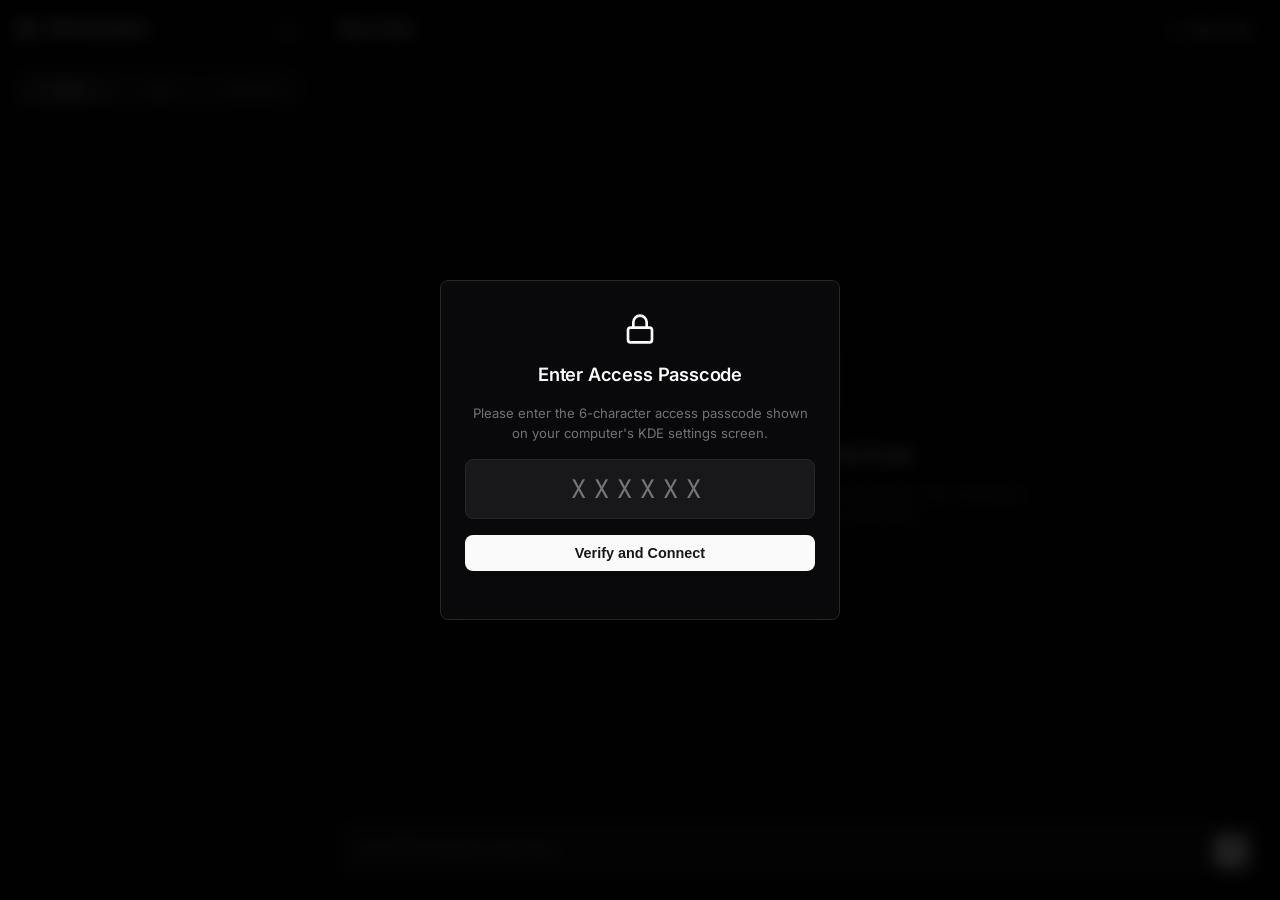
<file: contents/ui/web/index.html>
<!DOCTYPE html>
<html lang="en">
<head>
    <meta charset="UTF-8">
    <meta name="viewport" content="width=device-width, initial-scale=1.0, maximum-scale=1.0, user-scalable=no">
    <title>KDE Assistant</title>
    <link rel="preconnect" href="https://fonts.googleapis.com">
    <link rel="preconnect" href="https://fonts.gstatic.com" crossorigin>
    <link href="https://fonts.googleapis.com/css2?family=Inter:wght@300;400;500;600;700&family=JetBrains+Mono:wght@400;500;600&display=swap" rel="stylesheet">
    <link rel="stylesheet" href="style.css">
</head>
<body>
    <div id="app-container">
        <!-- Sidebar -->
        <aside id="sidebar">
            <div class="sidebar-header">
                <div class="header-logo">
                    <svg xmlns="http://www.w3.org/2000/svg" width="20" height="20" viewBox="0 0 24 24" fill="none" stroke="currentColor" stroke-width="2.5" stroke-linecap="round" stroke-linejoin="round" class="accent-icon"><path d="M12 8V4H8"/><rect width="16" height="12" x="4" y="8" rx="2"/><path d="M2 14h2"/><path d="M20 14h2"/><path d="M15 13v2"/><path d="M9 13v2"/></svg>
                    <h2>KDE Assistant</h2>
                </div>
                <div style="display: flex; gap: 6px; align-items: center;">
                    <button id="new-chat-btn" class="icon-btn-outline" title="New Chat">
                        <svg xmlns="http://www.w3.org/2000/svg" width="16" height="16" viewBox="0 0 24 24" fill="none" stroke="currentColor" stroke-width="2" stroke-linecap="round" stroke-linejoin="round"><path d="M5 12h14"/><path d="M12 5v14"/></svg>
                    </button>
                    <button id="close-sidebar-btn" class="icon-btn" title="Close Sidebar">
                        <svg xmlns="http://www.w3.org/2000/svg" width="18" height="18" viewBox="0 0 24 24" fill="none" stroke="currentColor" stroke-width="2" stroke-linecap="round" stroke-linejoin="round"><line x1="18" x2="6" y1="6" y2="18"/><line x1="6" x2="18" y1="6" y2="18"/></svg>
                    </button>
                </div>
            </div>

            <!-- Segmented Tabs (Shadcn style) -->
            <div class="sidebar-tabs">
                <button class="tab-btn active" data-tab="sessions">Chats</button>
                <button class="tab-btn" data-tab="tasks">Tasks</button>
                <button class="tab-btn" data-tab="memories">Memories</button>
            </div>

            <!-- Tab Content Containers -->
            <div class="tab-contents scroll-area">
                <!-- Chats List -->
                <div id="sessions-list" class="tab-content-panel active">
                    <!-- Dynamically populated -->
                </div>

                <!-- Tasks List -->
                <div id="tasks-list" class="tab-content-panel">
                    <!-- Dynamically populated -->
                </div>

                <!-- Memories List -->
                <div id="memories-list" class="tab-content-panel">
                    <!-- Dynamically populated -->
                </div>
            </div>
        </aside>

        <!-- Main Chat Area -->
        <main id="chat-container">
            <header id="chat-header">
                <button id="menu-toggle-btn" class="icon-btn">
                    <svg xmlns="http://www.w3.org/2000/svg" width="20" height="20" viewBox="0 0 24 24" fill="none" stroke="currentColor" stroke-width="2" stroke-linecap="round" stroke-linejoin="round"><line x1="4" x2="20" y1="12" y2="12"/><line x1="4" x2="20" y1="6" y2="6"/><line x1="4" x2="20" y1="18" y2="18"/></svg>
                </button>
                <h1 id="session-title">New Chat</h1>
                <div class="header-actions">
                    <button id="header-new-chat-btn" class="icon-btn-outline" title="New Chat">
                        <svg xmlns="http://www.w3.org/2000/svg" width="14" height="14" viewBox="0 0 24 24" fill="none" stroke="currentColor" stroke-width="2.5" stroke-linecap="round" stroke-linejoin="round"><path d="M5 12h14"/><path d="M12 5v14"/></svg>
                        <span>New Chat</span>
                    </button>
                </div>
            </header>

            <!-- Chat flow area -->
            <section id="chat-flow" class="scroll-area">
                <div class="empty-state">
                    <div class="assistant-logo-container">
                        <svg xmlns="http://www.w3.org/2000/svg" width="48" height="48" viewBox="0 0 24 24" fill="none" stroke="currentColor" stroke-width="1.5" stroke-linecap="round" stroke-linejoin="round"><path d="M12 8V4H8"/><rect width="16" height="12" x="4" y="8" rx="2"/><path d="M2 14h2"/><path d="M20 14h2"/><path d="M15 13v2"/><path d="M9 13v2"/></svg>
                    </div>
                    <h3>KDE Assistant Mobile Portal</h3>
                    <p>Interact with your local LLM model and desktop tools. Your commands can be monitored and approved here.</p>
                </div>
            </section>

            <!-- Input area -->
            <footer id="chat-input-container">
                <div class="input-wrapper">
                    <textarea id="prompt-input" placeholder="Ask KDE Assistant anything..." rows="1" dir="auto"></textarea>
                    <button id="send-btn">
                        <svg xmlns="http://www.w3.org/2000/svg" width="16" height="16" viewBox="0 0 24 24" fill="none" stroke="currentColor" stroke-width="2.5" stroke-linecap="round" stroke-linejoin="round"><path d="m22 2-7 20-4-9-9-4Z"/><path d="M22 2 11 13"/></svg>
                    </button>
                </div>
            </footer>
        </main>
    </div>

    <!-- Token Authentication Modal Overlay -->
    <div id="auth-modal" class="modal-overlay">
        <div class="modal-content animate-in">
            <div class="auth-icon-container">
                <svg xmlns="http://www.w3.org/2000/svg" width="32" height="32" viewBox="0 0 24 24" fill="none" stroke="currentColor" stroke-width="2" stroke-linecap="round" stroke-linejoin="round" class="text-primary"><rect width="18" height="11" x="3" y="11" rx="2" ry="2"/><path d="M7 11V7a5 5 0 0 1 10 0v4"/></svg>
            </div>
            <h3>Enter Access Passcode</h3>
            <p>Please enter the 6-character access passcode shown on your computer's KDE settings screen.</p>
            <input type="text" id="passcode-input" autocomplete="off" autofocus maxlength="6" placeholder="XXXXXX">
            <button id="auth-submit-btn">Verify and Connect</button>
            <p id="auth-error-msg" class="error-text"></p>
        </div>
    </div>

    <!-- Client app script -->
    <script src="app.js"></script>
</body>
</html>
</file>
<file: contents/ui/web/style.css>
/*
 * KDE Assistant Mobile — style.css
 * Clean, premium Shadcn-style dark UI system with slate/zinc colorways.
 */

:root {
    --background: #09090b;       /* Zinc-950 */
    --foreground: #fafafa;       /* Zinc-50 */
    --card: #09090b;             /* Zinc-950 */
    --card-foreground: #fafafa;
    --popover: #09090b;
    --popover-foreground: #fafafa;
    --primary: #fafafa;          /* Zinc-50 */
    --primary-foreground: #18181b; /* Zinc-900 */
    --secondary: #18181b;         /* Zinc-900 */
    --secondary-foreground: #fafafa;
    --muted: #18181b;            /* Zinc-900 */
    --muted-foreground: #71717a;  /* Zinc-500 */
    --accent: #27272a;           /* Zinc-800 */
    --accent-foreground: #fafafa;
    --border: #27272a;           /* Zinc-800 */
    --input: #27272a;
    --radius: 8px;
    
    /* Layout Variables */
    --font-sans: 'Inter', -apple-system, BlinkMacSystemFont, "Segoe UI", Roboto, sans-serif;
    --font-mono: 'JetBrains Mono', ui-monospace, monospace;
    --transition: all 0.2s cubic-bezier(0.16, 1, 0.3, 1);
}

/* ── Reset & Core ────────────────────────────────────────── */
* {
    box-sizing: border-box;
    margin: 0;
    padding: 0;
    -webkit-tap-highlight-color: transparent;
}

body, html {
    width: 100%;
    height: 100%;
    overflow: hidden;
    font-family: var(--font-sans);
    background-color: var(--background);
    color: var(--foreground);
    line-height: 1.5;
}

#app-container {
    display: flex;
    width: 100vw;
    height: 100vh;
    position: relative;
}

/* ── Custom Monospace Scrollbars ─────────────────────────── */
::-webkit-scrollbar {
    width: 6px;
    height: 6px;
}
::-webkit-scrollbar-track {
    background: transparent;
}
::-webkit-scrollbar-thumb {
    background: var(--border);
    border-radius: 4px;
}
::-webkit-scrollbar-thumb:hover {
    background: var(--muted-foreground);
}

/* ── Sidebar (History, Tasks, Memories) ───────────────────── */
#sidebar {
    width: 320px;
    height: 100%;
    background-color: var(--background);
    border-right: 1px solid var(--border);
    display: flex;
    flex-direction: column;
    z-index: 10;
    transition: var(--transition);
}

.sidebar-header {
    height: 60px;
    padding: 0 16px;
    display: flex;
    justify-content: space-between;
    align-items: center;
    border-bottom: 1px solid var(--border);
}

.header-logo {
    display: flex;
    align-items: center;
    gap: 10px;
}

.header-logo h2 {
    font-size: 0.95rem;
    font-weight: 600;
    letter-spacing: -0.01em;
}

.accent-icon {
    color: var(--foreground);
}

/* Sidebar Tab Buttons (Shadcn Segmented Control) */
.sidebar-tabs {
    display: flex;
    background-color: var(--secondary);
    padding: 4px;
    border-radius: var(--radius);
    margin: 12px 16px 8px 16px;
}

.tab-btn {
    flex: 1;
    background: transparent;
    border: none;
    color: var(--muted-foreground);
    padding: 6px 12px;
    font-size: 0.82rem;
    font-weight: 500;
    border-radius: calc(var(--radius) - 2px);
    cursor: pointer;
    transition: var(--transition);
    text-align: center;
}

.tab-btn:hover {
    color: var(--foreground);
}

.tab-btn.active {
    background-color: var(--border);
    color: var(--foreground);
    box-shadow: 0 1px 3px rgba(0, 0, 0, 0.1);
}

/* Tab Contents Panels */
.tab-contents {
    flex: 1;
    overflow-y: auto;
    padding: 8px 16px 16px 16px;
}

.tab-content-panel {
    display: none;
    flex-direction: column;
    gap: 4px;
}

.tab-content-panel.active {
    display: flex;
}

/* Chats / Session Items */
.session-item {
    padding: 10px 12px;
    border-radius: var(--radius);
    cursor: pointer;
    transition: var(--transition);
    border: 1px solid transparent;
    font-size: 0.88rem;
    white-space: nowrap;
    overflow: hidden;
    text-overflow: ellipsis;
    color: var(--muted-foreground);
}

.session-item:hover {
    background-color: var(--secondary);
    color: var(--foreground);
}

.session-item.active {
    background-color: var(--secondary);
    border-color: var(--border);
    color: var(--foreground);
    font-weight: 500;
}

/* Tasks Tab Styling */
.task-item-card {
    background-color: var(--secondary);
    border: 1px solid var(--border);
    border-radius: var(--radius);
    padding: 12px;
    display: flex;
    align-items: flex-start;
    gap: 12px;
    margin-bottom: 8px;
    transition: var(--transition);
}

.task-item-card.completed {
    opacity: 0.5;
}

.task-checkbox-container {
    display: flex;
    align-items: center;
    justify-content: center;
    position: relative;
    cursor: pointer;
    margin-top: 2px;
}

.task-checkbox {
    width: 18px;
    height: 18px;
    border-radius: 50%;
    border: 1.5px solid var(--muted-foreground);
    background-color: transparent;
    transition: var(--transition);
}

.task-item-card.completed .task-checkbox {
    background-color: var(--foreground);
    border-color: var(--foreground);
}

.task-checkbox-container input {
    position: absolute;
    opacity: 0;
    cursor: pointer;
    height: 0;
    width: 0;
}

.task-checkbox-container:hover .task-checkbox {
    border-color: var(--foreground);
}

.task-content {
    flex: 1;
    display: flex;
    flex-direction: column;
    gap: 4px;
}

.task-title-text {
    font-size: 0.88rem;
    font-weight: 500;
}

.task-item-card.completed .task-title-text {
    text-decoration: line-through;
}

.task-meta-row {
    display: flex;
    flex-wrap: wrap;
    gap: 6px;
    align-items: center;
}

.task-tag {
    font-size: 0.72rem;
    padding: 2px 6px;
    border-radius: 4px;
    background-color: var(--border);
    color: var(--muted-foreground);
    font-weight: 500;
}

.task-priority-tag.priority-3 {
    background-color: rgba(239, 68, 68, 0.15);
    color: #f87171; /* red */
}

.task-priority-tag.priority-2 {
    background-color: rgba(245, 158, 11, 0.15);
    color: #fbbf24; /* yellow */
}

.task-priority-tag.priority-1 {
    background-color: rgba(59, 130, 246, 0.15);
    color: #60a5fa; /* blue */
}

/* Memories Tab Styling */
.memory-item-card {
    background-color: var(--secondary);
    border: 1px solid var(--border);
    border-radius: var(--radius);
    padding: 12px;
    display: flex;
    justify-content: space-between;
    align-items: flex-start;
    gap: 12px;
    margin-bottom: 8px;
}

.memory-text {
    font-size: 0.85rem;
    font-style: italic;
    color: var(--foreground);
    flex: 1;
    word-break: break-word;
}

.memory-delete-btn {
    background: transparent;
    border: none;
    color: var(--muted-foreground);
    cursor: pointer;
    padding: 2px;
    border-radius: 4px;
    transition: var(--transition);
}

.memory-delete-btn:hover {
    color: #ef4444;
    background-color: rgba(239, 68, 68, 0.1);
}

/* ── Main Chat Area ───────────────────────────────────── */
#chat-container {
    flex: 1;
    height: 100%;
    display: flex;
    flex-direction: column;
    position: relative;
    background-color: var(--background);
}

#chat-header {
    height: 60px;
    border-bottom: 1px solid var(--border);
    display: flex;
    align-items: center;
    padding: 0 20px;
    gap: 16px;
}

#chat-header h1 {
    font-size: 0.95rem;
    font-weight: 600;
    max-width: 45%;
    white-space: nowrap;
    overflow: hidden;
    text-overflow: ellipsis;
    min-width: 0;
}

.header-actions {
    margin-left: auto;
    display: flex;
    align-items: center;
}

#header-new-chat-btn {
    display: flex;
    align-items: center;
    gap: 6px;
    font-size: 0.82rem;
    padding: 6px 10px;
}

@media (max-width: 480px) {
    #header-new-chat-btn span {
        display: none;
    }
    #header-new-chat-btn {
        padding: 6px;
        gap: 0;
    }
}

.status-badge-active {
    font-size: 0.72rem;
    font-weight: 500;
    color: #10b981;
    background-color: rgba(16, 185, 129, 0.1);
    padding: 2px 8px;
    border-radius: 20px;
    border: 1px solid rgba(16, 185, 129, 0.2);
}

/* ── Chat Flow / Messages ─────────────────────────────── */
#chat-flow {
    flex: 1;
    overflow-y: auto;
    padding: 24px 20px;
    display: flex;
    flex-direction: column;
    gap: 24px;
}

.empty-state {
    display: flex;
    flex-direction: column;
    align-items: center;
    justify-content: center;
    height: 100%;
    text-align: center;
    color: var(--muted-foreground);
    gap: 16px;
    padding: 40px 24px;
    max-width: 500px;
    margin: auto;
}

.assistant-logo-container {
    color: var(--muted-foreground);
    background-color: var(--secondary);
    border: 1px solid var(--border);
    padding: 16px;
    border-radius: var(--radius);
}

.empty-state h3 {
    font-size: 1.05rem;
    font-weight: 600;
    color: var(--foreground);
}

.empty-state p {
    font-size: 0.85rem;
    line-height: 1.6;
}

/* Message Bubbles (Shadcn Document / Monospace Code Look) */
.message-bubble {
    max-width: 90%;
    display: flex;
    flex-direction: column;
    gap: 8px;
    font-size: 0.92rem;
    line-height: 1.6;
    word-break: break-word;
}

.message-bubble.user {
    align-self: flex-end;
    background-color: var(--secondary);
    border: 1px solid var(--border);
    padding: 12px 16px;
    border-radius: var(--radius);
    color: var(--foreground);
    box-shadow: 0 1px 2px rgba(0, 0, 0, 0.05);
}

.message-bubble.assistant {
    align-self: flex-start;
    padding: 0;
    color: var(--foreground);
    width: 100%;
}

/* ── Collapsible Thinking Block ─────────────────────────── */
.thinking-details {
    background-color: var(--secondary);
    border: 1px dashed var(--border);
    border-radius: var(--radius);
    padding: 10px 14px;
    margin-bottom: 8px;
    font-size: 0.82rem;
}

.thinking-summary {
    cursor: pointer;
    font-weight: 500;
    color: var(--muted-foreground);
    display: flex;
    align-items: center;
    gap: 8px;
    user-select: none;
    outline: none;
}

.thinking-summary::-webkit-details-marker {
    display: none;
}

.thinking-summary::before {
    content: "▶";
    font-size: 0.65rem;
    transition: var(--transition);
}

.thinking-details[open] .thinking-summary::before {
    transform: rotate(90deg);
}

.thinking-content {
    margin-top: 8px;
    color: var(--muted-foreground);
    font-style: italic;
    border-left: 2.5px solid var(--border);
    padding-left: 10px;
    white-space: pre-wrap;
}

/* ── Markdown Parsing Elements ─────────────────────────── */
.message-bubble.assistant h1,
.message-bubble.assistant h2,
.message-bubble.assistant h3 {
    margin-top: 14px;
    margin-bottom: 8px;
    font-weight: 600;
}
.message-bubble.assistant h1 { font-size: 1.15rem; }
.message-bubble.assistant h2 { font-size: 1.05rem; }
.message-bubble.assistant h3 { font-size: 0.95rem; }

.message-bubble.assistant p {
    margin-bottom: 8px;
}

.message-bubble.assistant ul, 
.message-bubble.assistant ol {
    margin-left: 20px;
    margin-bottom: 8px;
    display: flex;
    flex-direction: column;
    gap: 4px;
}

.message-bubble.assistant li {
    font-size: 0.92rem;
}

.message-bubble.assistant blockquote {
    border-left: 3px solid var(--border);
    padding-left: 12px;
    margin: 8px 0;
    color: var(--muted-foreground);
    font-style: italic;
}

.message-bubble.assistant code {
    font-family: var(--font-mono);
    font-size: 0.8rem;
    background-color: var(--secondary);
    padding: 2px 6px;
    border-radius: 4px;
    border: 0.5px solid var(--border);
}

/* Monospace Pre Code Blocks with Copy Button */
.code-block-container {
    position: relative;
    margin: 12px 0;
    border-radius: var(--radius);
    border: 1px solid var(--border);
    overflow: hidden;
    background-color: var(--background);
}

.code-block-header {
    background-color: var(--secondary);
    height: 32px;
    padding: 0 12px;
    display: flex;
    justify-content: space-between;
    align-items: center;
    border-bottom: 1px solid var(--border);
}

.code-block-lang {
    font-size: 0.72rem;
    font-family: var(--font-sans);
    color: var(--muted-foreground);
    text-transform: uppercase;
    font-weight: 600;
}

.copy-code-btn {
    background: transparent;
    border: none;
    color: var(--muted-foreground);
    font-size: 0.72rem;
    cursor: pointer;
    padding: 2px 6px;
    border-radius: 4px;
    transition: var(--transition);
    font-family: var(--font-sans);
}

.copy-code-btn:hover {
    color: var(--foreground);
    background-color: var(--border);
}

.code-block-container pre {
    margin: 0;
    padding: 14px;
    overflow-x: auto;
    font-family: var(--font-mono);
    font-size: 0.82rem;
    line-height: 1.5;
    background-color: var(--background);
}

/* ── Action/Data Cards (Path C) ────────────────────────── */
.card-wrapper {
    background-color: var(--secondary);
    border: 1px solid var(--border);
    border-radius: var(--radius);
    padding: 14px;
    margin-top: 12px;
    font-size: 0.88rem;
    display: flex;
    flex-direction: column;
    gap: 8px;
    box-shadow: 0 2px 8px rgba(0, 0, 0, 0.15);
    max-width: 500px;
}

.card-wrapper.task {
    border-left: 3px solid #10b981; /* Green */
}

.card-wrapper.memory {
    border-left: 3px solid #f59e0b; /* Orange */
}

.card-wrapper.command {
    border-left: 3px solid #3b82f6; /* Blue */
}

.card-header-row {
    display: flex;
    justify-content: space-between;
    align-items: center;
    font-weight: 600;
    font-size: 0.85rem;
    text-transform: uppercase;
    letter-spacing: 0.05em;
    color: var(--muted-foreground);
}

.card-badge {
    padding: 2px 8px;
    border-radius: 12px;
    font-size: 0.72rem;
    font-weight: 600;
}

/* Status Badges */
.card-badge.status-pending { background-color: rgba(245, 158, 11, 0.15); color: #fbbf24; border: 1px solid rgba(245, 158, 11, 0.2); }
.card-badge.status-running { background-color: rgba(59, 130, 246, 0.15); color: #60a5fa; border: 1px solid rgba(59, 130, 246, 0.2); }
.card-badge.status-completed { background-color: rgba(16, 185, 129, 0.15); color: #34d399; border: 1px solid rgba(16, 185, 129, 0.2); }
.card-badge.status-declined { background-color: rgba(239, 68, 68, 0.15); color: #f87171; border: 1px solid rgba(239, 68, 68, 0.2); }
.card-badge.status-error { background-color: rgba(239, 68, 68, 0.15); color: #f87171; border: 1px solid rgba(239, 68, 68, 0.2); }

.card-body-content {
    font-weight: 500;
    color: var(--foreground);
    line-height: 1.5;
}

.command-code-display {
    font-family: var(--font-mono);
    font-size: 0.8rem;
    background-color: var(--background);
    border: 1px solid var(--border);
    padding: 8px 12px;
    border-radius: 4px;
    overflow-x: auto;
    margin: 4px 0;
}

.command-terminal-output {
    font-family: var(--font-mono);
    font-size: 0.78rem;
    background-color: #020205;
    border: 1px solid var(--border);
    padding: 10px;
    border-radius: 4px;
    max-height: 180px;
    overflow-y: auto;
    color: #e4e4e7;
    white-space: pre-wrap;
    margin-top: 4px;
}

/* Card Button Actions */
.card-actions-row {
    display: flex;
    gap: 8px;
    margin-top: 6px;
}

.card-btn {
    flex: 1;
    padding: 8px;
    font-size: 0.8rem;
    font-weight: 600;
    border-radius: var(--radius);
    cursor: pointer;
    transition: var(--transition);
    text-align: center;
}

.card-btn.approve {
    background-color: var(--primary);
    color: var(--primary-foreground);
    border: none;
}

.card-btn.approve:hover {
    opacity: 0.9;
}

.card-btn.decline {
    background: transparent;
    border: 1px solid var(--border);
    color: var(--foreground);
}

.card-btn.decline:hover {
    background-color: var(--border);
}

/* Helper prompt overlay for tool validation info */
.mobile-tool-prompt {
    font-size: 0.78rem;
    background-color: rgba(59, 130, 246, 0.08);
    border: 1.5px solid rgba(59, 130, 246, 0.15);
    border-radius: var(--radius);
    padding: 10px 12px;
    color: #93c5fd; /* Soft blue */
    display: flex;
    gap: 8px;
    align-items: center;
    margin: 8px 0;
}

/* ── Chat Input ───────────────────────────────────────── */
#chat-input-container {
    padding: 16px 20px 24px 20px;
    border-top: 1px solid var(--border);
    background-color: var(--background);
}

.input-wrapper {
    display: flex;
    background-color: var(--secondary);
    border: 1px solid var(--border);
    border-radius: var(--radius);
    padding: 8px 12px;
    align-items: flex-end;
    gap: 8px;
    box-shadow: 0 1px 2px rgba(0, 0, 0, 0.05);
}

#prompt-input {
    flex: 1;
    background: transparent;
    border: none;
    outline: none;
    color: var(--foreground);
    padding: 6px 4px;
    font-size: 0.92rem;
    resize: none;
    font-family: var(--font-sans);
    line-height: 1.5;
    max-height: 120px;
}

#prompt-input::placeholder {
    color: var(--muted-foreground);
}

#send-btn {
    background-color: var(--primary);
    color: var(--primary-foreground);
    border: none;
    width: 32px;
    height: 32px;
    border-radius: 6px;
    display: flex;
    align-items: center;
    justify-content: center;
    cursor: pointer;
    transition: var(--transition);
}

#send-btn:hover {
    opacity: 0.9;
}

/* ── Buttons & Icons ──────────────────────────────────── */
.icon-btn {
    background: transparent;
    border: none;
    color: var(--foreground);
    cursor: pointer;
    padding: 6px;
    border-radius: 6px;
    display: flex;
    align-items: center;
    justify-content: center;
    transition: var(--transition);
}

.icon-btn:hover {
    background-color: var(--secondary);
}

.icon-btn-outline {
    background: transparent;
    border: 1px solid var(--border);
    color: var(--foreground);
    cursor: pointer;
    padding: 6px;
    border-radius: 6px;
    display: flex;
    align-items: center;
    justify-content: center;
    transition: var(--transition);
}

.icon-btn-outline:hover {
    background-color: var(--secondary);
}

/* ── Authentication Modal Overlay ────────────────────────── */
.modal-overlay {
    position: fixed;
    top: 0;
    left: 0;
    width: 100vw;
    height: 100vh;
    background-color: rgba(0, 0, 0, 0.85);
    backdrop-filter: blur(8px);
    display: none;
    align-items: center;
    justify-content: center;
    z-index: 100;
}

.modal-content {
    background-color: var(--background);
    padding: 32px 24px;
    border-radius: var(--radius);
    border: 1px solid var(--border);
    width: 90%;
    max-width: 400px;
    text-align: center;
    display: flex;
    flex-direction: column;
    gap: 16px;
    box-shadow: 0 4px 20px rgba(0, 0, 0, 0.5);
}

.modal-content.animate-in {
    animation: modalIn 0.25s cubic-bezier(0.16, 1, 0.3, 1);
}

.auth-icon-container {
    color: var(--foreground);
    margin: 0 auto;
    display: flex;
    justify-content: center;
}

.modal-content h3 {
    font-size: 1.15rem;
    font-weight: 600;
    letter-spacing: -0.01em;
}

.modal-content p {
    font-size: 0.82rem;
    color: var(--muted-foreground);
    line-height: 1.5;
}

#passcode-input {
    padding: 12px;
    border-radius: var(--radius);
    border: 1px solid var(--border);
    background-color: var(--secondary);
    color: var(--foreground);
    font-size: 1.6rem;
    letter-spacing: 8px;
    text-align: center;
    outline: none;
    font-family: var(--font-mono);
}

#passcode-input:focus {
    border-color: var(--muted-foreground);
}

#auth-submit-btn {
    padding: 10px;
    border-radius: var(--radius);
    background-color: var(--primary);
    color: var(--primary-foreground);
    border: none;
    font-weight: 600;
    cursor: pointer;
    transition: var(--transition);
    font-size: 0.9rem;
}

#auth-submit-btn:hover {
    opacity: 0.9;
}

.error-text {
    color: #ef4444;
    font-size: 0.8rem;
}

@keyframes modalIn {
    from {
        opacity: 0;
        transform: scale(0.95) translateY(10px);
    }
    to {
        opacity: 1;
        transform: scale(1) translateY(0);
    }
}

/* ── Mobile Drawer Responsiveness ────────────────────────── */
#close-sidebar-btn {
    display: none;
}

.recent-chat-link:hover {
    background-color: var(--border) !important;
    border-color: var(--muted-foreground) !important;
}

@media (max-width: 768px) {
    #sidebar {
        position: absolute;
        left: -320px;
        top: 0;
        box-shadow: 10px 0 30px rgba(0, 0, 0, 0.5);
    }
    
    #sidebar.open {
        left: 0;
    }
    
    #menu-toggle-btn {
        display: flex;
    }

    #close-sidebar-btn {
        display: flex;
    }
}

@media (min-width: 769px) {
    #menu-toggle-btn {
        display: none;
    }
}

/* ── Markdown Tables (Shadcn Slate Style) ────────────────── */
.table-container {
    width: 100%;
    overflow-x: auto;
    margin: 14px 0;
    border: 1px solid var(--border);
    border-radius: var(--radius);
    background-color: var(--background);
}

table {
    width: 100%;
    border-collapse: collapse;
    font-size: 0.85rem;
    line-height: 1.5;
    text-align: left;
}

th {
    background-color: var(--secondary);
    color: var(--muted-foreground);
    font-weight: 600;
    padding: 10px 14px;
    border-bottom: 1px solid var(--border);
    font-size: 0.78rem;
    text-transform: uppercase;
    letter-spacing: 0.05em;
}

td {
    padding: 10px 14px;
    border-bottom: 1px solid var(--border);
    color: var(--foreground);
}

tr:last-child td {
    border-bottom: none;
}

tr:hover td {
    background-color: rgba(255, 255, 255, 0.02);
}
</file>
